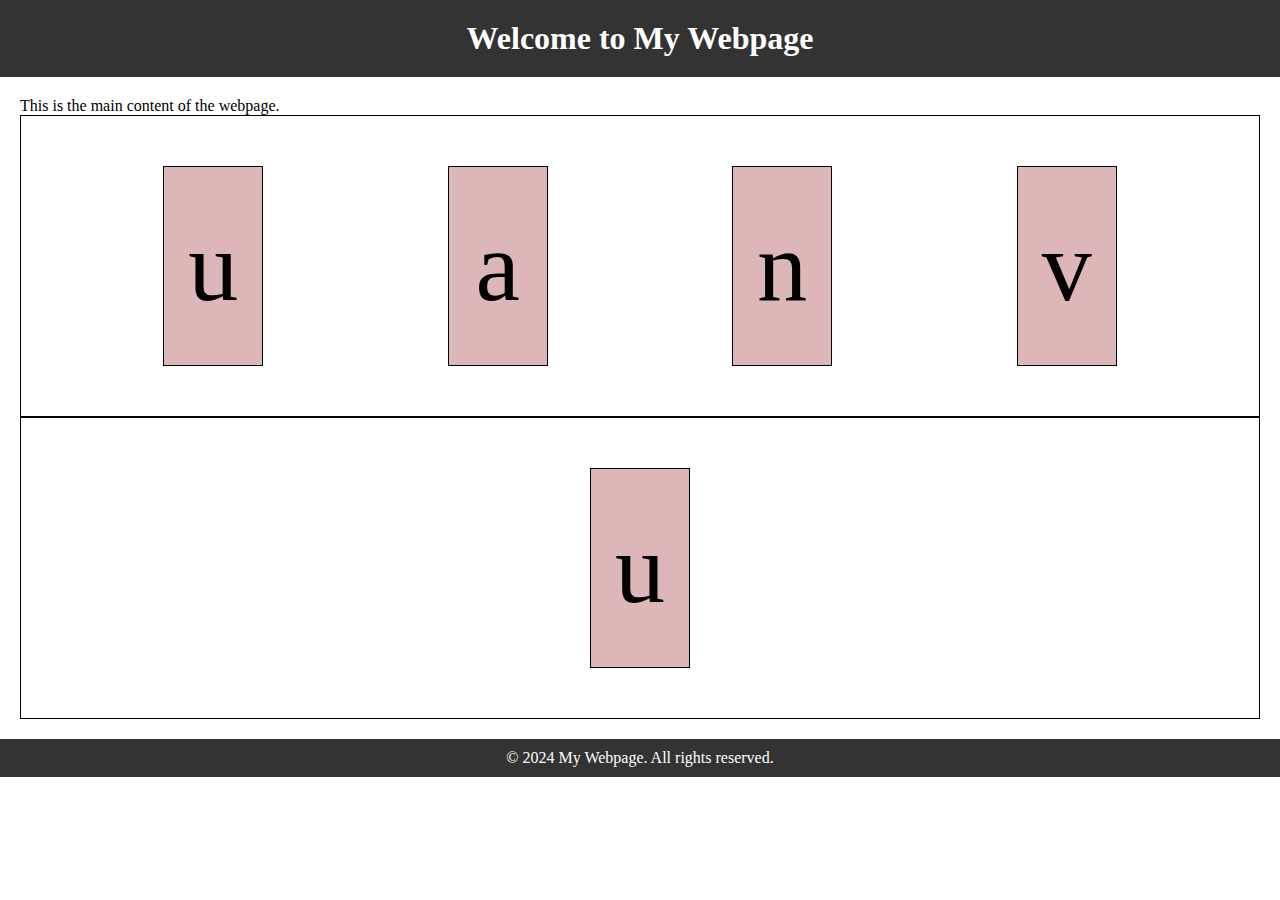
<file: index.html>
<!DOCTYPE html>
<html lang="en">
<head>
    <meta charset="UTF-8">
    <meta name="viewport" content="width=device-width, initial-scale=1.0">
    <title>My Webpage</title>
    <link rel="stylesheet" href="styles.css">
</head>
<body>
    <header>
        <h1>Welcome to My Webpage</h1>
    </header>
    <main>
        <p>This is the main content of the webpage.</p>

        <div id="game_container"></div>
    </main>
    <footer>
        <p>&copy; 2024 My Webpage. All rights reserved.</p>
    </footer>
    
   
    <script type="module" src="controller.js"></script>
</body>
</html>
</file>
<file: styles.css>
/* Reset some default styles for better consistency */
* {
    margin: 0;
    padding: 0;
    box-sizing: border-box;
}

/* Style the header */
header {
    background-color: #333;
    color: #fff;
    padding: 20px;
    text-align: center;
}

/* Style the main content */
main {
    padding: 20px;
}

/* Style the footer */
footer {
    background-color: #333;
    color: #fff;
    padding: 10px 20px;
    text-align: center;
}
.sectors{
    width: 100%;
    display: flex;
    flex-direction: row;
    justify-content: space-around;
    border: 1px solid black;
    padding: 50px;
}
.sector_top_card_container, .sector_bottom_card_container{
    width: 100px;
    height: 200px;
    background-color: rgb(221, 183, 183);
    border: 1px solid black;
    font-size: 100px;
    display: flex;
    justify-content: space-around;
    align-items: center;

    
}
</file>
